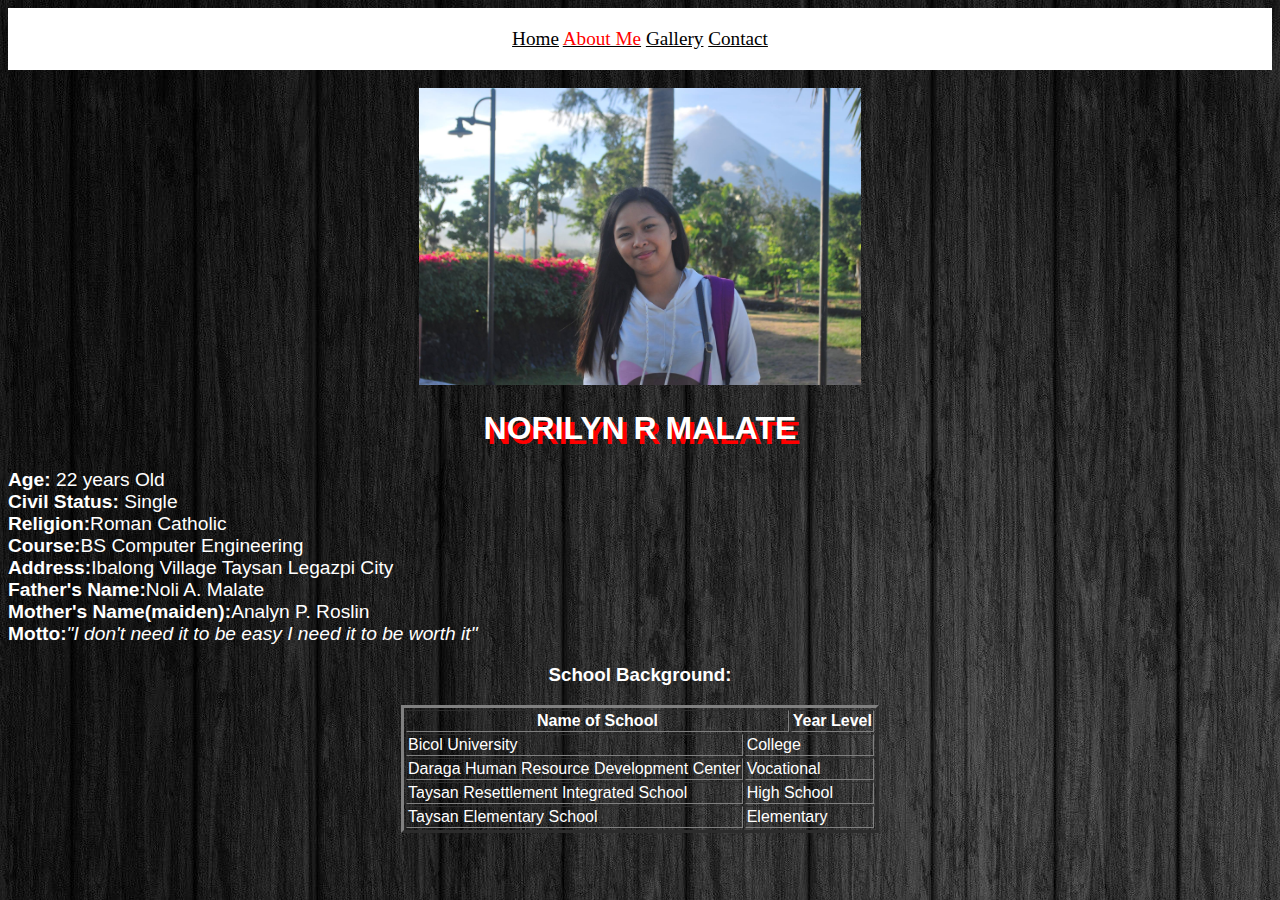
<file: AboutMe.html>
<!DOCTYPE html>

<html>
    <head>
        <meta charset="utf-8">
        <meta http-equiv="X-UA-Compatible" content="IE=edge">
        <title></title>
        <meta name="description" content="">
        <meta name="viewport" content="width=device-width, initial-scale=1">
        <link rel="stylesheet" href="CSS.css">
        <style>
            
    body{
        background-image: url("background.jpg");
        font-family:sans-serif;
    }
    #content{
        
        color:white;
        font-size: larger;
        text-align: justify;
    }
    .SchoolBackground{
        color:white;
    }
    h1{
        color:white;
        text-align: center;
        text-shadow:4px 5px red
    }
        </style>
    </head>
    
    <body>
        <nav>
            <a href="index.html">Home</a>
            <a href="AboutMe.html"><font color="red">About Me</font></a>
            <a href="Gallery.html">Gallery</a>
            <a href="Contact.html">Contact</a>
        </nav>
        <br>
        <div class="image" align="center">
            <img src="I.jpg" height="35%" width="35%">
        </div>
        <h1>NORILYN R MALATE</h1>
        <p id="content">
           <strong>Age:</strong> 22 years Old<br>
           <strong>Civil Status:</strong> Single<br>
           <strong>Religion:</strong>Roman Catholic<br>
           <strong>Course:</strong>BS Computer Engineering<br>
            <strong>Address:</strong>Ibalong Village Taysan Legazpi City<br>
            <Strong>Father's Name:</Strong>Noli A. Malate<br>
            <Strong>Mother's Name(maiden):</Strong>Analyn P. Roslin<br>
            <Strong>Motto:</Strong><em>"I don't need it to be easy I need it to be worth it"</em><br>
        </p>
        
        <div class="SchoolBackground"align="center">
            <h3>School Background:</h3>
            <table border="3">
                <thead>
                    <tr>
                        <th colspan="2">Name of School</th>
                        <th colspan="2">Year Level</th>
                    </tr>
                </thead>
                <tbody>
                    <tr>
                        <td>Bicol University</td>
                        <td colspan="2">College</td>
                    </tr>
                    <tr>
                        <td>Daraga Human Resource Development Center</td>
                        <td colspan="2">Vocational</td>
                    </tr>
                    <tr>
                        <td>Taysan Resettlement Integrated School</td>
                        <td colspan="2">High School</td>
                    </tr>
                    <tr>
                        <td>Taysan Elementary School</td>
                        <td colspan="2">Elementary</td>
                    </tr>
                    
                </tbody>
            </table>
        </div>
        
        <script src="" async defer></script>
    </body>
</html>
</file>
<file: CSS.css>
nav{
        
    background:white;
    padding: 20px;
    text-align: center;
    font-size:larger;
    font-family: Cambria, Cochin, Georgia, Times, 'Times New Roman', serif;
    }
    
    a{
    color:black;
}
body{
    background-image: url("background.jpg");}
</file>
